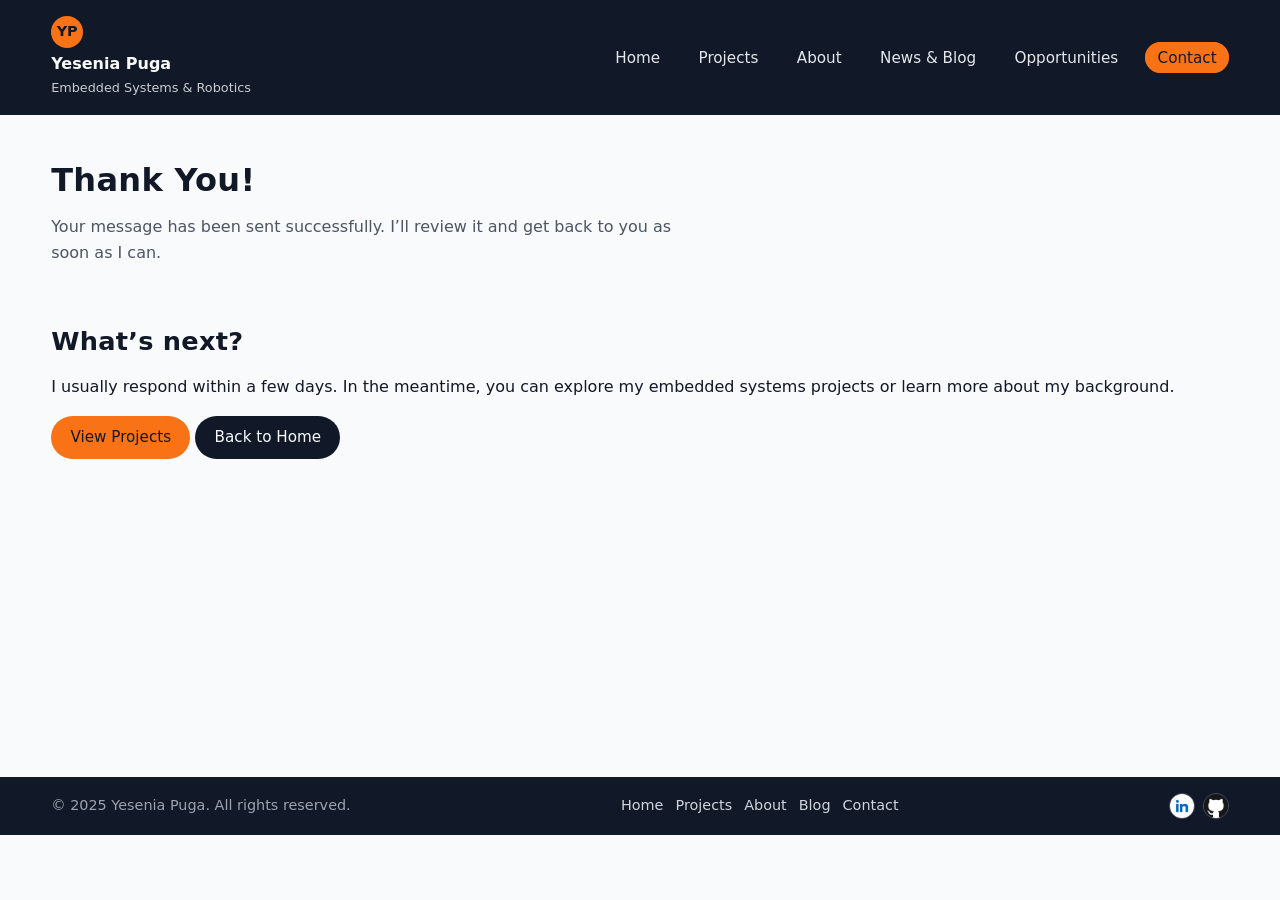
<file: contact-success.html>
<!doctype html>
<html lang="en">
<head>
  <meta charset="UTF-8">
  <title>Message Sent – Yesenia Puga</title>

  <!-- 🔥 CRITICAL: instant dark mode styles -->
  <style>
    html.dark-mode,
    html.dark-mode body {
      background: #020617;
      color: #e5e7eb;
    }

    html.dark-mode .site-header {
      background: #020617;
    }

    html.dark-mode .main-nav a.active {
      background-color: #22c55e;
      color: #052e16;
    }
  </style>

  <!-- Apply saved theme BEFORE CSS loads -->
  <script>
    (function () {
      const savedTheme = sessionStorage.getItem("theme");
      if (savedTheme === "dark") {
        document.documentElement.classList.add("dark-mode");
      }
    })();
  </script>
  
  <link rel="stylesheet" href="styles.css">
</head>
<body>
  <!-- Header -->
  <header class="site-header">
    <div class="logo">
      <span class="logo-mark">YP</span>
      <span class="logo-text">Yesenia Puga</span>
      <span class="logo-subtitle">Embedded Systems & Robotics</span>
    </div>

    <nav class="main-nav">
      <ul>
        <li><a href="index.html">Home</a></li>
        <li><a href="projects.html">Projects</a></li>
        <li><a href="about.html">About</a></li>
        <li><a href="blog.html">News &amp; Blog</a></li>
        <li><a href="opportunities.html">Opportunities</a></li>
        <li><a href="contact.html" class="cta-link active">Contact</a></li>
      </ul>
    </nav>
  </header>

  <!-- Main -->
  <main>
    <section class="page-hero small">
      <h1>Thank You!</h1>
      <p>
        Your message has been sent successfully. I’ll review it and get back to you
        as soon as I can.
      </p>
    </section>

    <section class="section">
      <div class="success-card">
        <h2>What’s next?</h2>
        <p>
          I usually respond within a few days. In the meantime, you can explore my
          embedded systems projects or learn more about my background.
        </p>

        <div class="success-actions">
          <a href="projects.html" class="btn primary">View Projects</a>
          <a href="index.html" class="btn secondary">Back to Home</a>
        </div>
      </div>
    </section>
  </main>

  <!-- Footer -->
  <footer class="site-footer">
    <div class="footer-left">
      <p>&copy; 2025 Yesenia Puga. All rights reserved.</p>
    </div>
    <div class="footer-center">
      <a href="index.html">Home</a>
      <a href="projects.html">Projects</a>
      <a href="about.html">About</a>
      <a href="blog.html">Blog</a>
      <a href="contact.html">Contact</a>
    </div>
    <div class="footer-right">
      <a href="https://www.linkedin.com/in/yesenia-puga-8b6a98166"
         target="_blank"
         rel="noopener noreferrer"
         aria-label="LinkedIn">
        <img src="images/icon-linkedin.png" alt="">
      </a>

      <a href="https://github.com/yesenia4022"
         target="_blank"
         rel="noopener noreferrer"
         aria-label="GitHub">
        <img src="images/icon-github.png" alt="">
      </a>
    </div>
  </footer>
</body>
</html>
</file>
<file: styles.css>
*,
*::before,
*::after {
  box-sizing: border-box;
  margin: 0;
  padding: 0;
}

html.dark-mode {
  color-scheme: dark;
}

body {
  font-family: system-ui, -apple-system, BlinkMacSystemFont, "Segoe UI", sans-serif;
  line-height: 1.6;
  color: #111827;
  background-color: #f9fafb;
}

/* Smooth color transitions for theme toggle */
body,
.site-header,
.site-footer,
.hero,
.section,
.page-hero,
.project-page,
.card,
.blog-post,
.quick-link-box,
.code-pill {
  transition:
    background-color 0.35s ease,
    color 0.35s ease,
    border-color 0.35s ease,
    box-shadow 0.35s ease,
    background 0.35s ease;
}

/* Disable transitions during initial theme paint */
body.preload,
body.preload * {
  transition: none !important;
}

/* Global headings */
h1, h2, h3 {
  font-weight: 700;
  letter-spacing: 0.01em;
}

h1 {
  font-size: 2.4rem;
  margin-bottom: 0.5rem;
}

h2 {
  font-size: 1.6rem;
}

h3 {
  font-size: 1.1rem;
}

/* Layout helpers */
main {
  min-height: 70vh;
}

/* ===========================
   Header, Nav, Theme Toggle
   =========================== */

.site-header {
  display: flex;
  justify-content: space-between;
  align-items: center;
  padding: 1rem 4%;
  background-color: #111827;
  color: #f9fafb;
}

.logo {
  display: flex;
  flex-direction: column;
  gap: 0.1rem;
}

.logo-mark {
  display: inline-flex;
  align-items: center;
  justify-content: center;
  width: 32px;
  height: 32px;
  border-radius: 999px;
  background-color: #f97316;
  color: #111827;
  font-weight: 700;
  font-size: 0.9rem;
  margin-bottom: 0.1rem;
}

.logo-text {
  font-weight: 700;
  font-size: 1rem;
}

.logo-subtitle {
  font-size: 0.8rem;
  opacity: 0.8;
}

.main-nav {
  display: flex;
  align-items: center;
}

.main-nav ul {
  list-style: none;
  display: flex;
  gap: 1rem;
  align-items: center;
}

.main-nav a {
  color: #e5e7eb;
  text-decoration: none;
  font-size: 0.95rem;
  padding: 0.35rem 0.7rem;
  border-radius: 999px;
  transition: background-color 0.2s, color 0.2s;
}

.main-nav a:hover {
  background-color: #374151;
}

.main-nav a.active {
  background-color: #f97316;
  color: #111827;
}

.main-nav .cta-link {
  border: 1px solid #f97316;
}

.mobile-nav-toggle {
  display: none;
  margin-left: auto;
  border: 1px solid #f97316;
  background: transparent;
  color: #f9fafb;
  border-radius: 999px;
  padding: 0.35rem 0.75rem;
  font-size: 1.25rem;
  cursor: pointer;
}

/* Theme toggle button in header */
.theme-toggle {
  margin-left: 1.5rem;
  padding: 0;
  border: none;
  background: none;
  cursor: pointer;
}

.theme-toggle-track {
  position: relative;
  display: flex;
  align-items: center;
  justify-content: space-between;
  width: 64px;
  height: 32px;
  padding: 0 7px;
  border-radius: 999px;
  background: #f7f7f7;
  box-shadow: 0 4px 14px rgba(0, 0, 0, 0.12);
  border: 1px solid rgba(0, 0, 0, 0.06);
  transition: background 0.2s ease, box-shadow 0.2s ease;
}

.theme-icon {
  position: relative;
  z-index: 2;
  font-size: 0.85rem;
  line-height: 1;
  opacity: 0.35;
  pointer-events: none;
  transition: opacity 0.2s ease, transform 0.2s ease;
}

.theme-icon-sun {
  color: #f97316;
  opacity: 1;
}

.theme-icon-moon {
  color: #0f172a;
}

.theme-toggle-thumb {
  position: absolute;
  z-index: 1;
  left: 4px;
  width: 24px;
  height: 24px;
  border-radius: 999px;
  background: #ffffff;
  box-shadow: 0 4px 10px rgba(0, 0, 0, 0.3);
  transition: transform 0.18s ease;
}

html.dark-mode .theme-toggle-thumb {
  transform: translateX(32px);
}

html.dark-mode .theme-icon-sun {
  opacity: 0.35;
}

html.dark-mode .theme-icon-moon {
  opacity: 1;
  transform: scale(1.08);
}

.theme-toggle:hover .theme-toggle-track {
  box-shadow: 0 6px 18px rgba(0, 0, 0, 0.16);
}

/* ===========================
   Hero
   =========================== */

.hero {
  display: grid;
  grid-template-columns: minmax(0, 2fr) minmax(0, 2fr);
  gap: 2rem;
  padding: 3rem 4%;
  align-items: center;
  background: linear-gradient(to bottom, #fff7e6 0%, #f9fafb 100%);
}

.hero-content h1 {
  font-size: 2.4rem;
  margin-bottom: 1rem;
}

.hero-content p {
  max-width: 30rem;
  margin-bottom: 1.5rem;
  color: #4b5563;
}

.hero-buttons {
  display: flex;
  flex-wrap: wrap;
  gap: 0.75rem;
}

.hero-media {
  display: flex;
  justify-content: center;
}

.hero-image {
  width: 100%;
  max-width: 420px;
  height: auto;
  border-radius: 1.25rem;
  display: block;
  box-shadow: 0 18px 40px rgba(15, 23, 42, 0.35);
  object-fit: cover;
}

.hero-image-placeholder {
  border-radius: 1.25rem;
  border: 2px dashed #d1d5db;
  padding: 3rem 1.5rem;
  text-align: center;
  color: #6b7280;
  background: linear-gradient(135deg, #e5e7eb, #f3f4f6);
}

.hero-badge {
  display: inline-flex;
  align-items: center;
  padding: 0.15rem 0.7rem;
  border-radius: 999px;
  background: #fed7aa;
  color: #9a3412;
  font-size: 0.78rem;
  text-transform: uppercase;
  letter-spacing: 0.08em;
  margin-bottom: 0.85rem;
  border: 1px solid rgba(0, 0, 0, 0.04);
}

.hero-tags {
  list-style: none;
  display: flex;
  flex-wrap: wrap;
  gap: 0.4rem;
  margin: 0 0 1.5rem;
  padding: 0;
}

.hero-tags li {
  font-size: 0.8rem;
  padding: 0.25rem 0.7rem;
  border-radius: 999px;
  background-color: #111827;
  color: #f9fafb;
  opacity: 0.95;
}

/* Page hero (top band on Projects, About, Blog, Contact) */
.page-hero {
  padding: 2.5rem 4% 1.5rem;
  background-color: #f9fafb;
}

.page-hero.small h1 {
  font-size: 2rem;
  margin-bottom: 0.5rem;
}

.page-hero p {
  max-width: 40rem;
  color: #4b5563;
}

/* Project page hero + tagline */
.project-page {
  padding: 2.5rem 4% 3rem;
}

.project-hero {
  padding: 0 0 1.5rem;
  margin-bottom: 1.5rem;
}

.project-hero h1 {
  font-size: 2.2rem;
  margin-bottom: 0.4rem;
}

.project-tagline {
  max-width: 40rem;
  color: #4b5563;
  font-size: 1rem;
}

.project-meta-pill {
  margin-top: 1rem;

  display: inline-flex;
  align-items: center;
  gap: 0.55rem;

  padding: 0.55rem 1rem;

  border-radius: 999px;

  background: rgba(249, 115, 22, 0.08);
  border: 1px solid rgba(249, 115, 22, 0.22);

  color: #c2410c;

  font-size: 0.88rem;
  font-weight: 700;
}

.meta-divider {
  opacity: 0.55;
}

/* Sections */
.section {
  padding: 2rem 4%;
}

.section-header {
  margin-bottom: 1.5rem;
}

.section-header h2 {
  font-size: 1.6rem;
  margin-bottom: 0.25rem;
}

/* ===========================
   Cards & Grids (Home + Projects + Blog)
   =========================== */

.card-grid {
  display: grid;
  grid-template-columns: repeat(auto-fit, minmax(230px, 1fr));
  gap: 1.5rem;
}

.card,
.blog-post {
  background: linear-gradient(135deg, #ffffff, #fffaf5);
  border-radius: 1.25rem;
  padding: 1.5rem;
  border: 2px solid #fed7aa;
  box-shadow: 0 12px 24px rgba(15, 23, 42, 0.08);
  transition:
    transform 0.18s ease,
    box-shadow 0.18s ease,
    border-color 0.18s ease,
    background-color 0.18s ease;
}

.card h3 {
  margin-bottom: 0.25rem;
}

.project-status {
  display: inline-flex;
  align-items: center;
  gap: 0.4rem;

  margin-bottom: 1rem;
  padding: 0.42rem 0.9rem;

  border-radius: 999px;

  background: linear-gradient(
    135deg,
    rgba(249, 115, 22, 0.12),
    rgba(251, 146, 60, 0.08)
  );

  border: 1px solid rgba(249, 115, 22, 0.28);

  color: #c2410c;

  font-size: 0.78rem;
  font-weight: 700;
  letter-spacing: 0.03em;

  width: fit-content;

  transition:
    transform 0.2s ease,
    border-color 0.2s ease,
    box-shadow 0.2s ease;
}

.card-link-wrapper:hover .project-status {
  transform: translateY(-1px);
  border-color: rgba(249, 115, 22, 0.45);
  box-shadow: 0 6px 14px rgba(249, 115, 22, 0.12);
}


.card-tag {
  font-size: 0.8rem;
  text-transform: uppercase;
  letter-spacing: 0.08em;
  color: #f97316;
  margin-bottom: 0.75rem;
}

.card p {
  font-size: 0.95rem;
  color: #4b5563;
  margin-bottom: 0.75rem;
}

.card-link {
  font-size: 0.9rem;
  text-decoration: none;
  color: #1d4ed8;
}

.card-link-wrapper {
  text-decoration: none;
  color: inherit;
  display: block;
  cursor: pointer;
}

.card-link-wrapper:hover .card-link {
  text-decoration: underline;
}

.card:hover,
.blog-post:hover {
  transform: translateY(-4px) scale(1.01) !important;
  box-shadow: 0 18px 30px rgba(15, 23, 42, 0.16);
  border-color: #cbd5f5;
}

/* ===========================
   Quick Links
   =========================== */

.quick-links .quick-link-grid {
  display: grid;
  grid-template-columns: repeat(auto-fit, minmax(220px, 1fr));
  gap: 1rem;
}

.quick-link-box {
  background-color: #111827;
  color: #f9fafb;
  padding: 1.2rem;
  border-radius: 1rem;
  text-decoration: none;
  transition: transform 0.15s, box-shadow 0.15s, border-color 0.15s;
  border: 1px solid transparent;
}

.quick-link-box h3 {
  margin-bottom: 0.35rem;
}

.quick-link-box p {
  font-size: 0.9rem;
  color: #e5e7eb;
}

.quick-link-box:hover {
  transform: translateY(-2px);
  box-shadow: 0 10px 20px rgba(15, 23, 42, 0.35);
}

/* ===========================
   Currently Building
   =========================== */

.building-card {
  max-width: 900px;
  background: linear-gradient(135deg, #ffffff, #fff7ed);
  border: 2px solid #fed7aa;
  border-radius: 1.25rem;
  padding: 1.5rem 1.75rem;
  box-shadow: 0 14px 28px rgba(15, 23, 42, 0.08);
}

.building-list {
  list-style: none;
  display: grid;
  gap: 0.9rem;
}

.building-list li {
  position: relative;
  padding-left: 1.75rem;
  color: #4b5563;
  font-weight: 500;
}

.building-list li::before {
  content: "●";
  position: absolute;
  left: 0;
  top: 0.15rem;
  color: #f97316;
  font-size: 0.75rem;
}

/* ===========================
   Buttons
   =========================== */

.btn {
  display: inline-flex;
  align-items: center;
  justify-content: center;
  padding: 0.6rem 1.2rem;
  border-radius: 999px;
  border: none;
  text-decoration: none;
  font-size: 0.95rem;
  cursor: pointer;
  transition: background-color 0.2s, color 0.2s, border-color 0.2s, box-shadow 0.2s;
}

.btn.primary {
  background-color: #f97316;
  color: #111827;
}

.btn.primary:hover {
  background-color: #ea580c;
  box-shadow: 0 10px 15px rgba(249, 115, 22, 0.4);
}

.btn.secondary {
  background-color: #111827;
  color: #f9fafb;
}

.btn.secondary:hover {
  background-color: #020617;
}

.btn.outline {
  border: 1px solid #9ca3af;
  background-color: transparent;
  color: #111827;
}

.btn.outline:hover {
  border-color: #4b5563;
}

.btn.full-width {
  width: 100%;
}

/* ===========================
   Project Tech Stack Strip
   =========================== */

.project-tech-strip {
  display: flex;
  flex-wrap: wrap;
  gap: 0.5rem;
  margin: -0.5rem 0 2rem;
}

.project-tech-strip span {
  padding: 0.38rem 0.8rem;
  border-radius: 999px;
  background-color: #fff7ed;
  color: #9a3412;
  border: 1px solid #fed7aa;
  font-size: 0.82rem;
  font-weight: 700;
  letter-spacing: 0.01em;
}

html.dark-mode .project-tech-strip span {
  background: rgba(34, 197, 94, 0.12);
  border: 1px solid rgba(56, 189, 248, 0.38);
  color: #7dd3fc;
  box-shadow: 0 0 10px rgba(56, 189, 248, 0.08);
}

/* ===========================
   Pills
   =========================== */

.pill-list {
  list-style: none;
  display: flex;
  flex-wrap: wrap;
  gap: 0.5rem;
  margin: 0.75rem 0 1.25rem;
}

.pill-list li {
  padding: 0.35rem 0.7rem;
  border-radius: 999px;
  background-color: #e5e7eb;
  font-size: 0.85rem;
}

/* ===========================
   Project Snapshot panel
   =========================== */

.project-snapshot {
  margin: 0 4% 2.5rem;
  max-width: 1100px;
  background: #111827;
  color: #f9fafb;
  border-radius: 1rem;
  padding: 1.5rem 1.75rem;
  box-shadow: 0 14px 30px rgba(15, 23, 42, 0.35);
}

.project-snapshot h2 {
  font-size: 1rem;
  text-transform: uppercase;
  letter-spacing: 0.14em;
  margin-bottom: 0.75rem;
  color: #e5e7eb;
}

.project-snapshot ul {
  list-style: none;
  display: grid;
  grid-template-columns: repeat(2, minmax(0, 1fr));
  gap: 0.75rem 1.5rem;
}

.project-snapshot li {
  font-size: 0.95rem;
  color: #e5e7eb;
}

.project-snapshot strong {
  font-weight: 600;
  color: #fde68a;
}

/* ===========================
   Project layout
   =========================== */

.project-layout {
  display: grid;
  grid-template-columns: minmax(0, 3fr) minmax(0, 2fr);
  gap: 2rem;
}

.project-main h2 {
  margin-top: 1.5rem;
  margin-bottom: 0.5rem;
}

.project-main p,
.project-main li {
  color: #4b5563;
}

.project-main ul,
.project-main ol {
  margin-left: 1.25rem;
  margin-bottom: 0.75rem;
}

.project-sidebar {
  display: flex;
  flex-direction: column;
  gap: 1rem;
}

.image-placeholder,
.image-placeholder.tall {
  border-radius: 1rem;
  border: 2px dashed #d1d5db;
  padding: 1.5rem;
  text-align: center;
  color: #6b7280;
  background-color: #f3f4f6;
}

.image-placeholder.tall {
  min-height: 220px;
}

.poster-link {
  display: block;
  text-decoration: none;
  color: inherit;
}

.poster-image {
  max-width: 100%;
  height: auto;
  border-radius: 0.75rem;
  display: block;
}

.image-placeholder img {
  max-width: 100%;
  height: auto;
  display: block;
  border-radius: 0.75rem;
}

.image-placeholder.no-border {
  border: none;
  background: transparent;
  padding: 0;
}

.poster-link:hover .poster-image {
  transform: translateY(-2px);
  box-shadow: 0 10px 20px rgba(15, 23, 42, 0.25);
}

/* ===========================
   About layout
   =========================== */

.about-layout {
  display: grid;
  grid-template-columns: minmax(0, 3fr) minmax(0, 2fr);
  gap: 2rem;
}

.about-main h2 {
  margin-top: 1.25rem;
  margin-bottom: 0.5rem;
}

.about-main p {
  color: #4b5563;
}

.testimonial {
  margin-top: 0.75rem;
  border-left: 3px solid #f97316;
  padding-left: 0.75rem;
  color: #4b5563;
}

.testimonial-name {
  margin-top: 0.5rem;
  font-size: 0.9rem;
  color: #6b7280;
}

.about-sidebar .image-placeholder {
  height: auto;
  min-height: 0;
}

.about-photo {
  width: 100%;
  max-width: 420px;
  border-radius: 1rem;
  display: block;
  object-fit: cover;
  margin: 0 auto;
}

/* ===========================
   Blog
   =========================== */

.blog-list {
  display: grid;
  gap: 1.5rem;
}

.blog-post h2 {
  margin-bottom: 0.35rem;
}

.blog-meta {
  font-size: 0.8rem;
  text-transform: uppercase;
  letter-spacing: 0.08em;
  color: #6b7280;
  margin-bottom: 0.75rem;
}

.blog-post p {
  color: #4b5563;
}

/* ===========================
   Contact
   =========================== */

.contact-layout {
  display: grid;
  grid-template-columns: minmax(0, 3fr) minmax(0, 2fr);
  gap: 2rem;
  align-items: flex-start;
}

.contact-form-wrapper h2 {
  margin-bottom: 0.75rem;
}

.contact-form {
  display: grid;
  gap: 0.75rem;
}

.contact-form label {
  font-size: 0.9rem;
  font-weight: 500;
}

.contact-form input,
.contact-form textarea {
  padding: 0.5rem 0.6rem;
  border-radius: 0.5rem;
  border: 1px solid #d1d5db;
  font: inherit;
}

.contact-form input:focus,
.contact-form textarea:focus {
  outline: none;
  border-color: #f97316;
  box-shadow: 0 0 0 1px rgba(249, 115, 22, 0.4);
}

.contact-form button {
  margin-top: 0.5rem;
}

/* Right-hand contact info card */
.contact-info {
  background-color: #111827;
  color: #e5e7eb;
  padding: 1.5rem 1.75rem;
  border-radius: 1.25rem;
  box-shadow: 0 18px 40px rgba(15, 23, 42, 0.55);
}

.contact-info h2 {
  margin-bottom: 0.5rem;
  color: #f9fafb;
}

.contact-info h3 {
  margin-top: 1rem;
  margin-bottom: 0.35rem;
  color: #f9fafb;
}

.contact-info p,
.contact-info li {
  color: #e5e7eb;
}

.contact-info strong {
  color: #facc15;
}

.contact-info ul {
  list-style: none;
  padding-left: 0;
}

.contact-info li + li {
  margin-top: 0.25rem;
}

.contact-info a {
  color: #93c5fd;
  text-decoration: none;
  font-size: 0.95rem;
}

.contact-info a:hover {
  text-decoration: underline;
}

/* Map inside the dark card */
.contact-info .map-placeholder {
  margin-top: 1.25rem;
  border-radius: 1rem;
  overflow: hidden;
  border: none;
  padding: 0;
  background: transparent;
  box-shadow: 0 10px 25px rgba(15, 23, 42, 0.7);
}

/* ===========================
   Footer
   =========================== */

.site-footer {
  margin-top: 2rem;
  padding: 1rem 4%;
  background-color: #111827;
  color: #9ca3af;
  display: flex;
  flex-wrap: wrap;
  gap: 1rem;
  justify-content: space-between;
  align-items: center;
  font-size: 0.9rem;
}

.footer-center {
  display: flex;
  gap: 0.75rem;
  flex-wrap: wrap;
}

.footer-center a {
  color: #d1d5db;
  text-decoration: none;
}

.footer-right {
  display: flex;
  gap: 0.5rem;
}

.footer-right a {
  width: 26px;
  height: 26px;
  border-radius: 999px;
  border: 1px solid #4b5563;
  display: inline-flex;
  align-items: center;
  justify-content: center;
  color: #e5e7eb;
  font-size: 0.7rem;
  text-decoration: none;
}

.footer-right a img {
  width: 100%;
  height: 100%;
  object-fit: cover;
  border-radius: 50%;
}

.footer-right a:hover {
  border-color: #e5e7eb;
}

.footer-center a:hover {
  text-decoration: underline;
}

/* ===========================
   Contact Form – Checkbox Styling
   =========================== */

.form-interests {
  margin-top: 1rem;
  margin-bottom: 1.5rem;
  padding: 1rem;
  border: 1px solid #ddd;
  border-radius: 8px;
  background: #fafafa;
}

.form-interests legend {
  font-weight: 600;
  margin-bottom: 0.75rem;
  display: block;
}

.form-interests label {
  display: block;
  margin-bottom: 0.5rem;
  font-size: 0.95rem;
}

.form-interests input[type="checkbox"] {
  margin-right: 0.5rem;
}

/* Section heading and list spacing */
.section h2 {
  margin-top: 1.75rem;
  margin-bottom: 0.75rem;
}

.section h2:first-of-type {
  margin-top: 0;
}

.section p {
  margin-bottom: 1rem;
}

.section ul:not(.pill-list):not(.hero-tags) {
  margin: 0.75rem 0 1.75rem 1.35rem;
  padding-left: 0.85rem;
  line-height: 1.75;
}

.section ul:not(.pill-list):not(.hero-tags) li {
  margin-bottom: 0.35rem;
}

.section p + h2,
.section ul + h2 {
  margin-top: 2.25rem;
}

/* Focus styles for accessibility */
a:focus-visible,
button:focus-visible,
input:focus-visible,
textarea:focus-visible {
  outline: 2px solid #f97316;
  outline-offset: 2px;
}

/* ===========================
   Scroll to Top Button – ESP32 Chip
   =========================== */

.scroll-top-btn {
  position: fixed;
  right: 1rem;
  bottom: 4.00rem;
  width: 3rem;
  height: 3rem;
  padding: 0;
  border-radius: 999px;
  border: none;
  background: transparent;
  cursor: pointer;
  opacity: 0;
  transform: translateY(10px);
  pointer-events: none;
  transition: opacity 0.3s ease, transform 0.3s ease;
  z-index: 999;
}

.scroll-top-btn .chip-icon {
  position: relative;
  margin: 0 auto;
  width: 2.3rem;
  height: 2.3rem;
  border-radius: 0.45rem;
  background: #45524c;
  box-shadow: 0 6px 18px rgba(0, 0, 0, 0.35);
  display: flex;
  align-items: center;
  justify-content: center;
  overflow: visible;
}

.scroll-top-btn .chip-icon::before,
.scroll-top-btn .chip-icon::after {
  content: "";
  position: absolute;
  left: 0.25rem;
  right: 0.25rem;
  height: 0.18rem;
  border-radius: 999px;
  background: repeating-linear-gradient(
    to right,
    #222 0,
    #222 0.18rem,
    transparent 0.18rem,
    transparent 0.3rem
  );
}

.scroll-top-btn .chip-icon::before {
  top: -0.16rem;
}

.scroll-top-btn .chip-icon::after {
  bottom: -0.16rem;
}

.scroll-top-btn .chip-label {
  font-family: 'Open Sans Condensed', sans-serif;
  font-size: 0.75rem;
  letter-spacing: 0.09em;
  text-transform: uppercase;
  color: #f5f5f5;
  display: flex;
  flex-direction: column;
  align-items: center;
  gap: 0.05rem;
}

.scroll-top-btn .chip-label::after {
  content: "↑";
  font-size: 0.85rem;
}

.scroll-top-btn.visible {
  opacity: 1;
  transform: translateY(0);
  pointer-events: auto;
}

.scroll-top-btn:hover .chip-icon {
  transform: translateY(-1px);
  box-shadow: 0 8px 22px rgba(0, 0, 0, 0.45);
}

/* ===========================
   Dark Mode Palette Overrides
   =========================== */

html.dark-mode {
  background: radial-gradient(circle at top left, #162033 0, #020617 58%);
  color: #e5e7eb;
}

html.dark-mode body {
  background: radial-gradient(circle at top left, #162033 0, #020617 58%);
  color: #e5e7eb;
}

/* header + footer */
html.dark-mode .site-header {
  background: radial-gradient(circle at top left, #162033 0, #020617 58%);
  color: #e5e7eb;
}

html.dark-mode .site-footer {
  background-color: #020617;
  border-top: 1px solid #1e293b;
  color: #94a3b8;
}

html.dark-mode .site-footer a {
  color: #dbeafe;
}

/* hero + sections */
html.dark-mode .hero {
  background: transparent;
}

html.dark-mode .section,
html.dark-mode .page-hero,
html.dark-mode .project-page {
  background-color: transparent;
}

html.dark-mode .section-header p,
html.dark-mode .page-hero p,
html.dark-mode .project-tagline,
html.dark-mode .about-main p,
html.dark-mode .project-main p,
html.dark-mode .project-main li,
html.dark-mode .hero-content p,
html.dark-mode .blog-post p,
html.dark-mode .card p {
  color: #cbd5e1;
}

html.dark-mode .project-meta-pill {
  background: rgba(56, 189, 248, 0.12);
  border-color: rgba(56, 189, 248, 0.28);
  color: #7dd3fc;
}

/* nav + logo */
html.dark-mode .main-nav a {
  color: #bfdbfe;
}

html.dark-mode .main-nav a:hover {
  background-color: rgba(96, 165, 250, 0.14);
  color: #e0f2fe;
}

html.dark-mode .main-nav a.active {
  background-color: #22c55e;
  color: #052e16;
}

html.dark-mode .main-nav .cta-link {
  border-color: #60a5fa;
  color: #dbeafe;
}

html.dark-mode .logo-mark {
  background: linear-gradient(135deg, #22c55e, #38bdf8);
  color: #052e16;
}

/* cards */
html.dark-mode .card,
html.dark-mode .blog-post,
html.dark-mode .quick-link-box,
html.dark-mode .contact-info {
  background: linear-gradient(
    135deg,
    rgba(15, 23, 42, 0.96),
    rgba(8, 47, 73, 0.45)
  );
  border-color: rgba(56, 189, 248, 0.24);
  box-shadow: 0 18px 40px rgba(0, 0, 0, 0.72);
}

html.dark-mode .card h3,
html.dark-mode .blog-post h2,
html.dark-mode .contact-info h2,
html.dark-mode .contact-info h3 {
  color: #e5e7eb;
}

html.dark-mode .card-tag {
  color: #38bdf8;
}

html.dark-mode .project-status {
  background: linear-gradient(
    135deg,
    rgba(34, 197, 94, 0.12),
    rgba(56, 189, 248, 0.12)
  );

  border: 1px solid rgba(56, 189, 248, 0.35);

  color: #7dd3fc;

  box-shadow:
    0 0 14px rgba(56, 189, 248, 0.08);
}

html.dark-mode .card-link-wrapper:hover .project-status {
  border-color: rgba(56, 189, 248, 0.55);
  box-shadow: 0 0 18px rgba(56, 189, 248, 0.14);
}

html.dark-mode .card-link,
html.dark-mode .contact-info a,
html.dark-mode a {
  color: #7dd3fc;
}

html.dark-mode .card:hover,
html.dark-mode .blog-post:hover,
html.dark-mode .quick-link-box:hover {
  transform: translateY(-4px) scale(1.01) !important;
  border-color: #38bdf8;
  box-shadow: 0 22px 44px rgba(56, 189, 248, 0.12);
}

/* quick links text */
html.dark-mode .quick-link-box p,
html.dark-mode .contact-info p,
html.dark-mode .contact-info li {
  color: #cbd5e1;
}

html.dark-mode .building-card {
  background: linear-gradient(
    135deg,
    rgba(15, 23, 42, 0.96),
    rgba(8, 47, 73, 0.55)
  );
  border: 1px solid rgba(56, 189, 248, 0.32);

  box-shadow:
    0 0 28px rgba(56, 189, 248, 0.1),
    0 16px 38px rgba(0, 0, 0, 0.55);
}

html.dark-mode .building-list li {
  color: #dbeafe;
}

html.dark-mode .building-list li::before {
  color: #7dd3fc;
}

/* hero badge + tags + pills */
html.dark-mode .hero-badge {
  background: rgba(56, 189, 248, 0.14);
  color: #7dd3fc;
  border-color: rgba(56, 189, 248, 0.2);
}

html.dark-mode .hero-tags li,
html.dark-mode .pill-list li {
  background-color: #0f172a;
  border: 1px solid #1e3a5f;
  color: #dbeafe;
}

/* buttons */
html.dark-mode .btn.primary {
  background-color: #22c55e;
  color: #052e16;
}

html.dark-mode .btn.primary:hover {
  background-color: #16a34a;
  box-shadow: 0 10px 18px rgba(34, 197, 94, 0.28);
}

html.dark-mode .btn.secondary {
  background-color: #0f172a;
  color: #dbeafe;
  border: 1px solid #1e3a5f;
}

html.dark-mode .btn.secondary:hover {
  background-color: #132033;
  box-shadow: 0 8px 18px rgba(56, 189, 248, 0.14);
}

html.dark-mode .btn.outline {
  border-color: #475569;
  color: #dbeafe;
}

html.dark-mode .btn.outline:hover {
  border-color: #38bdf8;
  color: #e0f2fe;
  background-color: rgba(56, 189, 248, 0.08);
}

/* links + misc accents */
html.dark-mode .contact-info strong,
html.dark-mode .project-snapshot strong {
  color: #86efac;
}

html.dark-mode .contact-info a {
  color: #7dd3fc;
}

html.dark-mode .testimonial {
  border-left-color: #38bdf8;
}

html.dark-mode .project-snapshot {
  background: linear-gradient(
    135deg,
    rgba(17, 24, 39, 0.98),
    rgba(15, 23, 42, 0.98)
  );

  border: 2px solid rgba(56, 189, 248, 0.28);

  box-shadow:
    0 0 30px rgba(56, 189, 248, 0.12),
    0 18px 45px rgba(0, 0, 0, 0.6);

  backdrop-filter: blur(6px);
}

html.dark-mode .project-snapshot h2,
html.dark-mode .project-snapshot li {
  color: #dbeafe;
}

html.dark-mode .scroll-top-btn .chip-icon {
  background: #0f172a;
}

/* contact form */
html.dark-mode .contact-form input,
html.dark-mode .contact-form textarea {
  background-color: #0f172a;
  color: #e5e7eb;
  border-color: #334155;
}

html.dark-mode .contact-form input:focus,
html.dark-mode .contact-form textarea:focus {
  border-color: #38bdf8;
  box-shadow: 0 0 0 1px rgba(56, 189, 248, 0.35);
}

/* focus styles in dark mode */
html.dark-mode a:focus-visible,
html.dark-mode button:focus-visible,
html.dark-mode input:focus-visible,
html.dark-mode textarea:focus-visible {
  outline: 2px solid #38bdf8;
  outline-offset: 2px;
}

html.dark-mode .form-interests {
  background-color: #0f172a;
  border-color: #334155;
  color: #e5e7eb;
}

html.dark-mode .form-interests legend,
html.dark-mode .form-interests label {
  color: #e5e7eb;
}

html.dark-mode .form-interests input[type="checkbox"] {
  accent-color: #22c55e;
}

/* ===========================
   Hero Typewriter / Terminal Style
   =========================== */

.hero-tagline {
  margin-top: 0.75rem;
  font-size: 1rem;
}

.code-pill {
  display: inline-flex;
  align-items: center;
  gap: 0.4rem;
  padding: 0.45rem 0.9rem;
  border-radius: 999px;
  background: #111827;
  color: #e5e7eb;
  box-shadow: 0 10px 30px rgba(0, 0, 0, 0.35);
  font-family: Menlo, Monaco, Consolas, "Courier New", monospace;
}

.code-prompt {
  color: #22c55e;
  font-weight: 600;
}

#typewriter-text {
  min-width: 7ch;
  white-space: nowrap;
}

.cursor {
  font-size: 0.9rem;
  animation: blink-cursor 0.9s steps(1) infinite;
}

@keyframes blink-cursor {
  0%, 50% { opacity: 1; }
  50.01%, 100% { opacity: 0; }
}

.hero-subtext {
  margin-top: 0.9rem;
}

/* Dark-mode tweak for the terminal pill */
html.dark-mode .code-pill {
  background: rgba(15, 23, 42, 0.96);
  border: 1px solid rgba(56, 189, 248, 0.35);
  box-shadow: 0 18px 40px rgba(0, 0, 0, 0.7);
}

html.dark-mode .code-prompt {
  color: #4ade80;
}

/* ===========================
   Responsive
   =========================== */

@media (max-width: 900px) {
  .site-header {
    flex-direction: column;
    align-items: flex-start;
    gap: 0.75rem;
  }

  /* Mobile Nav */
  .mobile-nav-toggle {
    display: inline-flex;
    align-items: center;
    justify-content: center;
  }

  .main-nav {
    width: 100%;
    display: none;
    flex-direction: column;
    align-items: flex-start;
    gap: 0.75rem;
  }

  .main-nav.open {
    display: flex;
  }

  .main-nav ul {
    flex-direction: column;
    align-items: flex-start;
    width: 100%;
  }

  .theme-toggle {
    margin-left: 0;
  }

  .main-nav ul {
    flex-wrap: wrap;
    justify-content: flex-start;
    gap: 0.75rem;
  }

  .hero {
    grid-template-columns: minmax(0, 1fr);
    padding-top: 2.5rem;
    padding-bottom: 2.5rem;
  }

  .hero-content {
    max-width: 100%;
    margin-bottom: 1.25rem;
  }

  .hero-media {
    justify-content: flex-start;
  }

  .hero-image {
    max-width: 260px;
  }

  .project-layout,
  .about-layout,
  .contact-layout {
    grid-template-columns: minmax(0, 1fr) minmax(0, 1fr);
    gap: 2rem;
  }

  .card-grid {
    grid-template-columns: repeat(2, minmax(0, 1fr));
  }

  .project-snapshot {
    margin-left: 4%;
    margin-right: 4%;
  }

  .success-card {
    max-width: 640px;
    margin: 0 auto;
    background-color: #ffffff;
    border-radius: 1rem;
    padding: 1.75rem 1.5rem;
    box-shadow: 0 10px 18px rgba(15, 23, 42, 0.08);
    border: 1px solid #e5e7eb;
  }

  .success-card h2 {
    margin-bottom: 0.5rem;
  }

  .success-card p {
    color: #4b5563;
    margin-bottom: 1rem;
  }

  .success-actions {
    display: flex;
    flex-wrap: wrap;
    gap: 0.75rem;
  }

  .hero-tagline {
    font-size: 0.9rem;
  }

  .code-pill {
    padding: 0.35rem 0.75rem;
  }
}

@media (max-width: 600px) {
  body {
    font-size: 0.95rem;
  }

  .site-header {
    padding: 0.75rem 1.25rem;
  }

  .page-hero,
  .page-hero.small,
  .hero,
  .section {
    padding-left: 1.25rem;
    padding-right: 1.25rem;
  }

  .main-nav ul {
    font-size: 0.9rem;
    gap: 0.5rem;
  }

  .hero-buttons {
    flex-direction: column;
    align-items: stretch;
  }

  .hero-buttons .btn {
    width: 100%;
    text-align: center;
  }

  .project-layout,
  .about-layout,
  .contact-layout {
    grid-template-columns: minmax(0, 1fr);
  }

  .project-sidebar,
  .about-sidebar,
  .contact-info {
    margin-top: 1.5rem;
  }

  .card-grid {
    grid-template-columns: minmax(0, 1fr);
  }

  .site-footer {
    flex-direction: column;
    align-items: flex-start;
    gap: 0.75rem;
    text-align: left;
  }

  .footer-center {
    flex-wrap: wrap;
    gap: 0.5rem;
  }

  .project-snapshot {
    margin-left: 1.25rem;
    margin-right: 1.25rem;
  }

  .project-snapshot ul {
    grid-template-columns: minmax(0, 1fr);
  }
}
</file>
